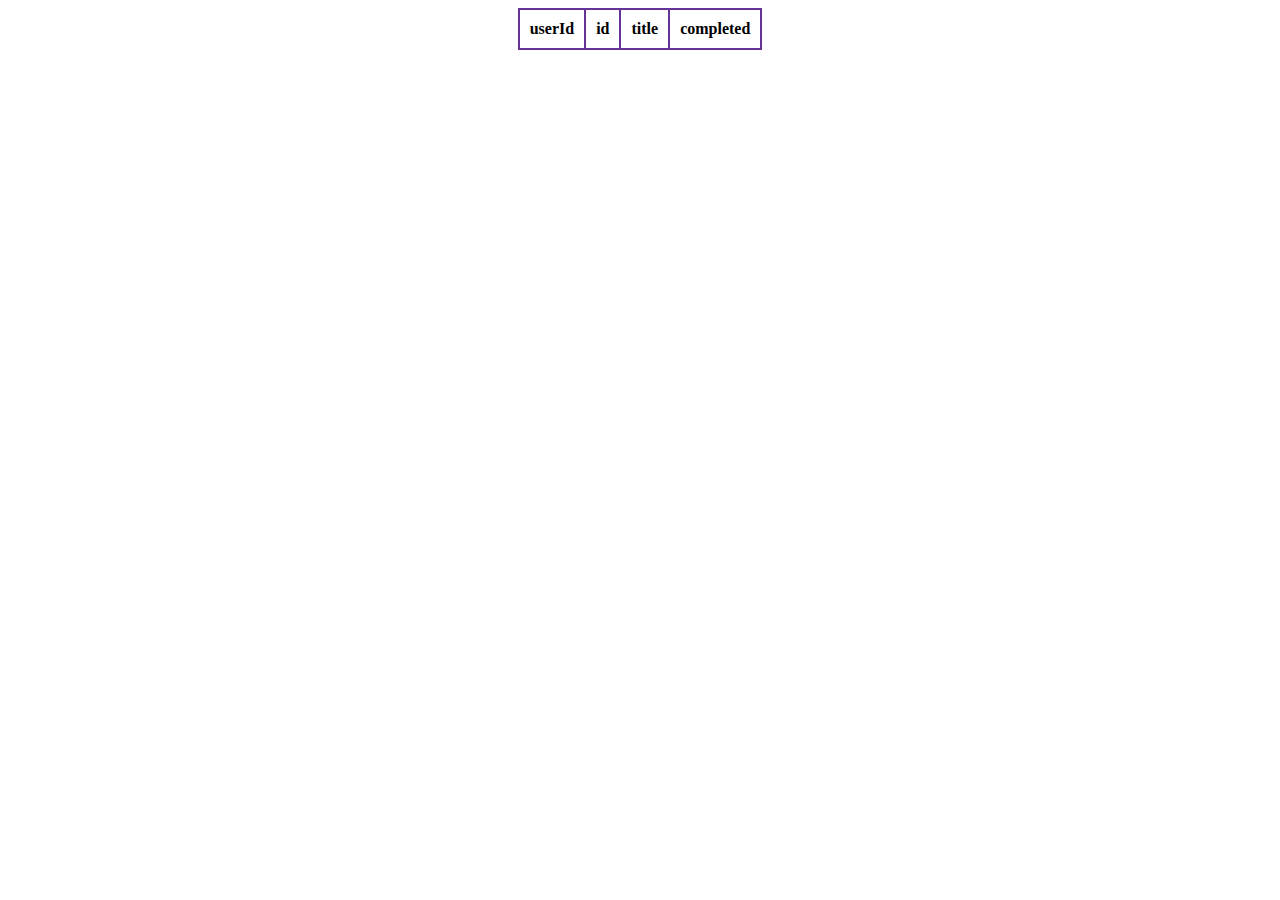
<file: index.html>
<!DOCTYPE html>
<html lang="en">
  <head>
    <meta charset="UTF-8" />
    <meta name="viewport" content="width=device-width, initial-scale=1.0" />
    <title>Document</title>
    <link rel="stylesheet" href="./style.css" />
  </head>
  <body>
    <!--  //userId: 1, id: 1, title: 'delectus aut autem', completed: false -->
    <table class="table-con">
      <thead>
        <th>userId</th>
        <th>id</th>
        <th>title</th>
        <th>completed</th>
      </thead>
      <tbody id="tbody-con">
        <!-- <tr>
          <td>userId</td>
          <td>id</td>
          <td>title</td>
          <td>completed</td>
        </tr> -->
      </tbody>
    </table>
    <!-- <script src="./StructedCloneD2.js"></script> -->
    <!-- <script src="./shallowcopyD1.js"></script> -->
    <!-- <script src="./problems.js"></script> -->
    <!-- <script src="./fetchApi.js"></script> -->
    <!-- <script src="./promise.js"></script> -->
    <!-- <script src="./callbackHell.js"></script> -->
    <!-- <script src="./promiseChain.js"></script> -->
    <script src="./OwnStructured.js"></script>
  </body>
</html>
</file>
<file: style.css>
.table-con,th,tr{
    margin:auto;
    border: 2px solid rebeccapurple;
    border-collapse: collapse;
}
td,th{
    border: 2px solid rebeccapurple;
    padding:10px;
}
</file>
